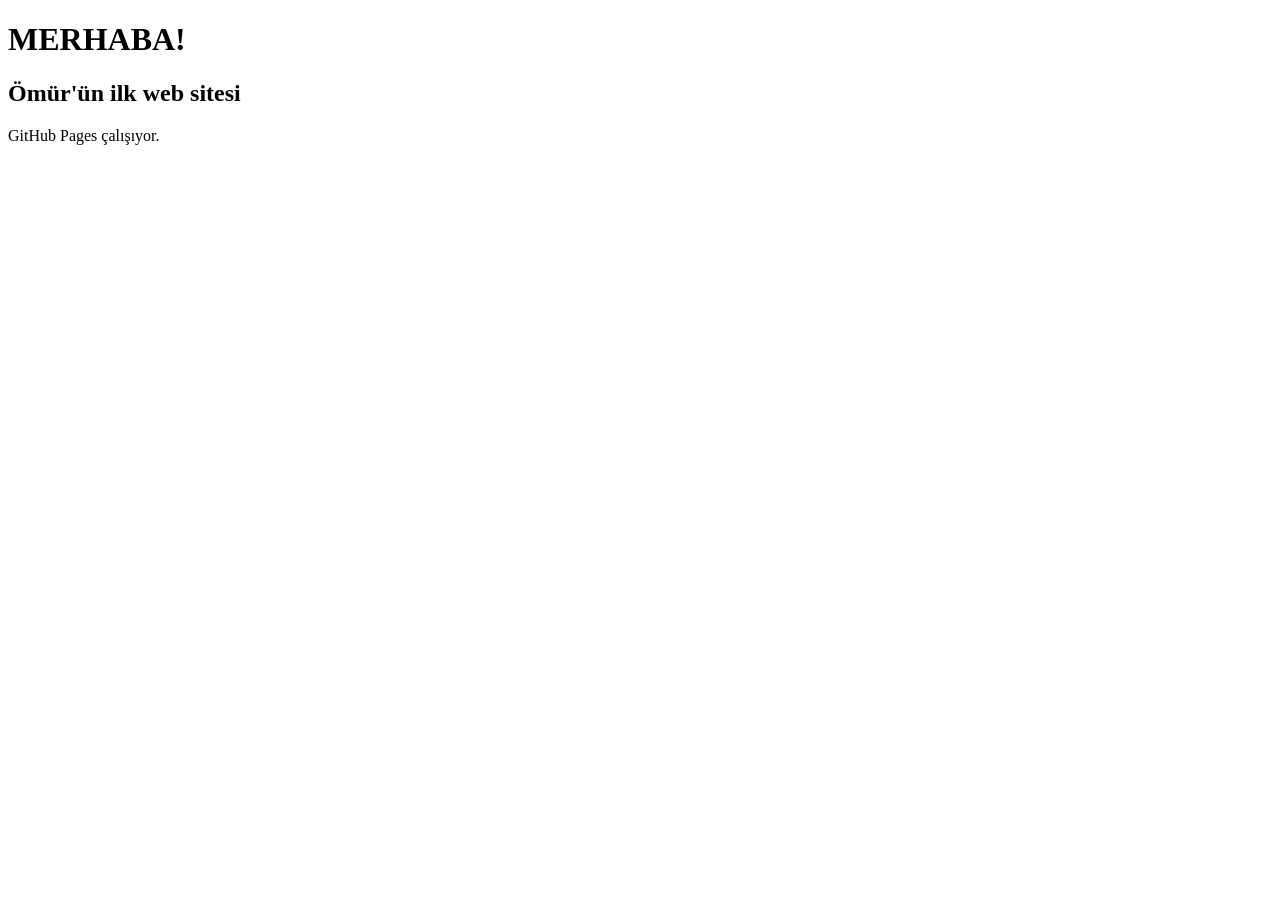
<file: İndex.html>
<!DOCTYPE html>
<html lang="tr">
<head>
    <meta charset="UTF-8">
    <meta name="viewport" content="width=device-width, initial-scale=1.0">
    <title>Ömür'ün İlk Sitesi</title>
</head>
<body>

    <h1>MERHABA!</h1>
    <h2>Ömür'ün ilk web sitesi</h2>
    <p>GitHub Pages çalışıyor.</p>

</body>
</html>
</file>
